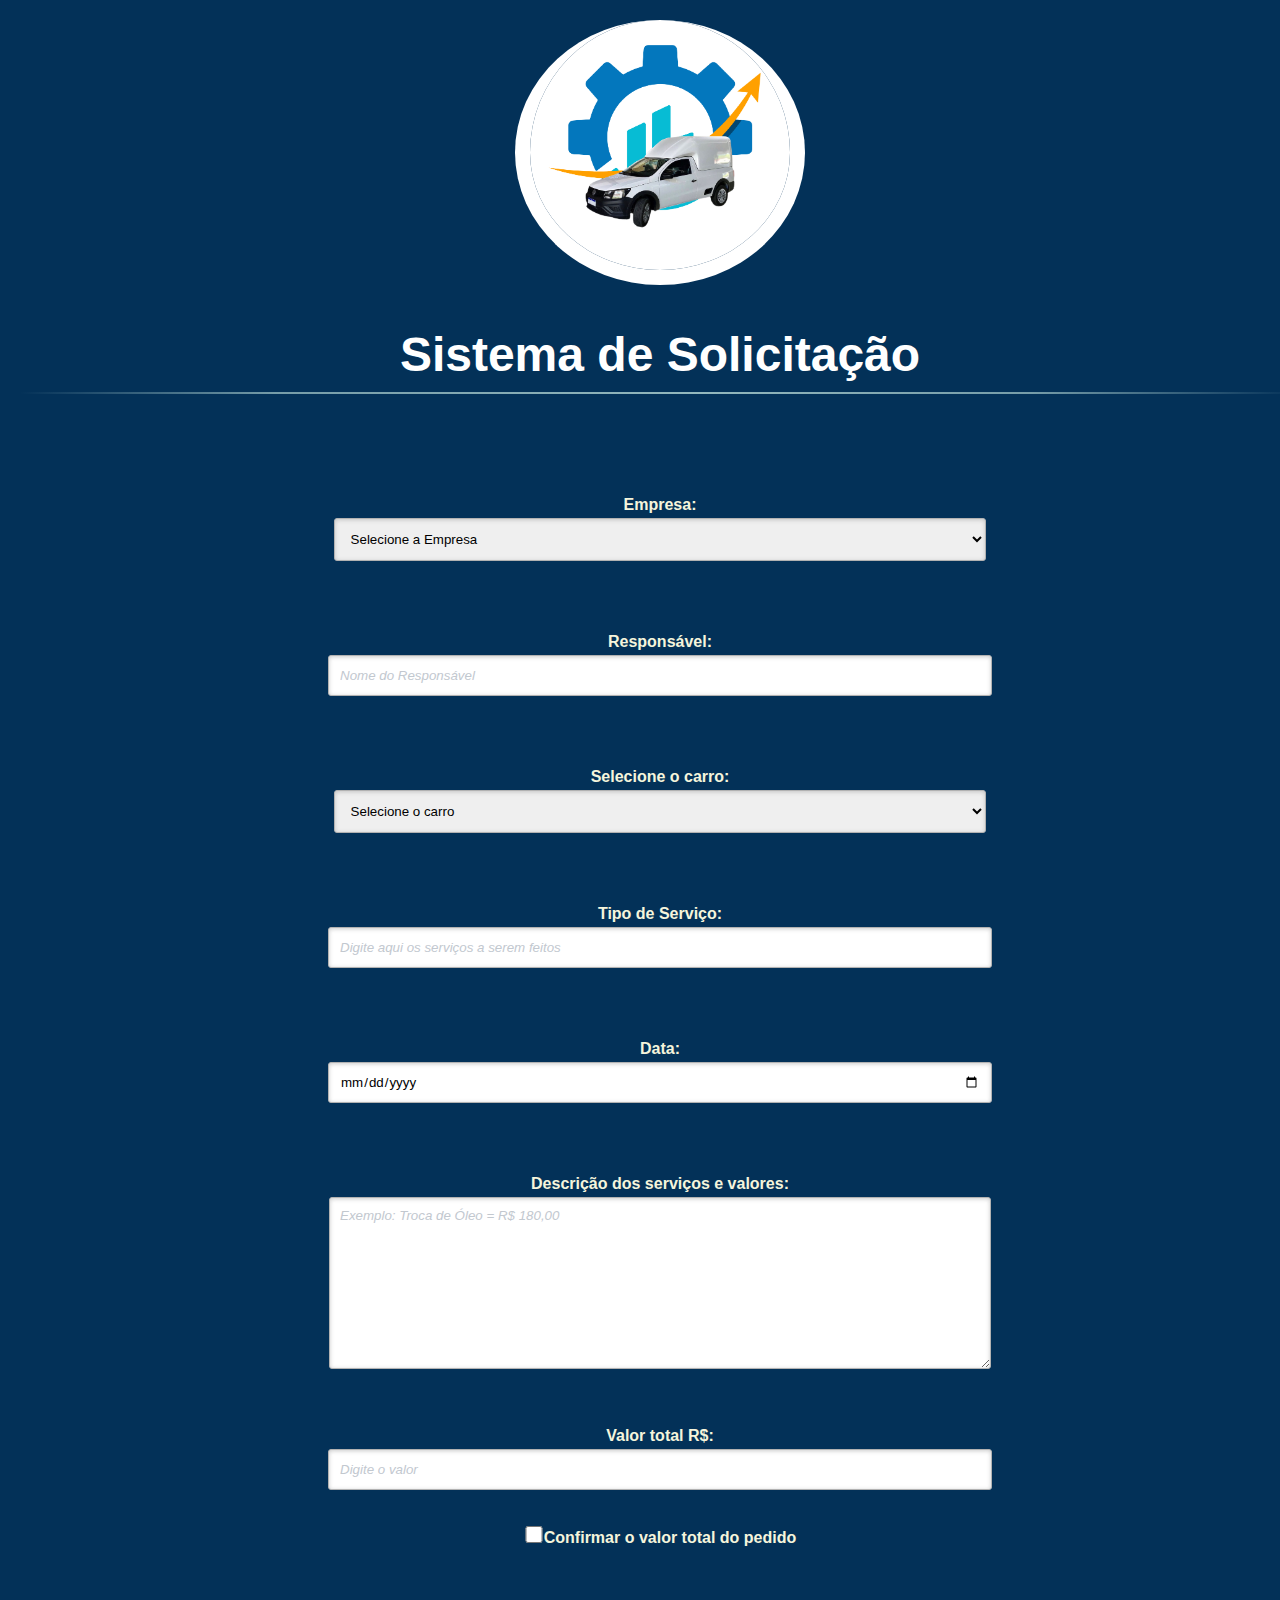
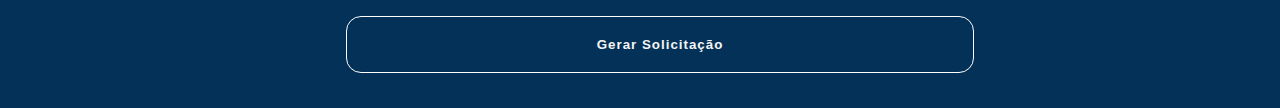
<file: Solicitação/index.html>
<!DOCTYPE html>
	<html lang="pt-br">
			<head> 
				<meta charset=utf-8>
				<meta http-equiv="X-UA-compatible" content= "IE-edge">
				<meta name= "viewport" content="widht=device-width, initial-scale=1.0">
				<link rel="stylesheet" href="style.css">
				<link rel="icon" href="img/icone.png">
				<title>Solicitação de Conserto</title>
				<style>
					*{
						padding: 0;
						margin: 0;
					}

					h4{
						right:0;
						color: rgb(0, 0, 0);
						
					}
					
					input{
						height: 17px;
						width: 20px;
						border-radius: 30px;
					}
	
					.dados {
						padding: 20px;
						background-color: rgb(3, 49, 88);
						width: 100%;
						height: 100%;
			
					}

					.dados h4{
						color: beige;
					
					}

					.dados p {
						color: black;
						
					}

					.dados img    {
    					border-top:15px;
						border-color: rgb(255, 255, 255);
						border-radius: 50%;
						
					
					}
			
					.print {
						display: none;
						margin: 10px;
						padding: 20px;
						border: 1px solid black;
						border-radius: 30px;
						width: 900px;
					}

					.print h1 {
						color: black;
						border-bottom: 1px solid black;
						margin-bottom: 20px;
					
					}

					.print h3 {
    					border-bottom: 1px solid black;
    					margin-bottom: 20px;

					}


					.print h5{
						padding: 10px;
						border: 1px solid black;
						border-radius: 20px;
						display: inline-block;
						margin-left: 10px;
					}

					.print h4 {
    					text-align: right;
   						margin-bottom: 20px;
					}
					.print center {
   						border: solid 2px black;
    					border-radius: 12px;
    					height: 20px;
					}

					.assinatura{
						border-top: 1px solid black;
						text-align: center;

					}

					@media print {
						.print {
							display: block;
						}

						.dados {
							display: none;
						}

					}

					.dados button {
        				color: rgb(250, 250, 250);
    					position: relative;
        				margin: 15px;
        				padding: 20px 250px;
        				letter-spacing: 1px;
        				text-decoration: none;
        				color: rgb(245, 245, 245);
        				font-weight: 700;
        				background: transparent;
        				cursor: pointer;
        				transition: ease-out 0.8;
        				border: 1px solid #ffffff;
        				border-radius: 15px;
        				box-shadow: inset 0 0 0 0 #000000;

    				}

    					button:hover {
        					color: rgb(240, 240, 243);
        					box-shadow: inset 0 -100px 0 0 rgb(33, 102, 230);

    				}

    					button:active {
        					transform: scale(0.9);
    				}

    					ul li{
        					margin: 0 9px;
        
   	 						}

    					ul{
       					display:flex;
        				flex-wrap: wrap;
        				list-style: none;
    				}
					
				</style>
				
			</head>
			<body>
				<center>
				<div class="container" >
				<div id="login"></div>
				<div class="dados">
					<center>
					<a href="index.html">
					<img src="img/neurox.png" border="15px" width="260px" height="250px ">
					</a>
					<br>
					<br>
					<br>
					<h1>Sistema de Solicitação</h1>
					</center>
					<br>
					<br>
					<br>
					<br>
					<h4>Empresa:</h4>
					<select name="NS" id="option">
						<option value="Neurox" selected>Neurox</option>
						<option value="Spinale" selected>Spinale</option>
						<option value="Neuroperk" selected>Neuroperk</option>
						<option value="" selected>Selecione a Empresa</option>
					</select>
					<br>
					<br>
					<br>
					<br>
					<br>
					<h4>Responsável:</h4>
					<input type="text" id="nome" placeholder="Nome do Responsável" /> <br /><br />
					<br>
					<br>
					<br>
					<h4>Selecione o carro:</h4>
					<select name="NS" id="NS">
						<hr />
						<option value="01 - Saveiro SA-BA QSM-4789" selected>01 - Saveiro SA-BA QSM-4789</option>
						<hr />
						<option value="02 - Saveiro MA-AL QSH-5D53" selected>02 - Saveiro MA-AL QSH-5D53</option>
						<hr />
						<option value="03 - Saveiro FO-CE QFJ-8I42" selected>03 - Saveiro FO-CE QFJ-8I42</option>
						<hr />
						<option value="04 - Saveiro SA-BA QSB-2333" selected>04 - Saveiro SA-BA QSB-2333</option>
						<hr />
						<option value="05 - Saveiro AR-SE QSM-8E95" selected>05 - -Saveiro AR-SE QSM-8E95</option>
						<hr />
						<option value="06 - Saveiro MA-AL PDZ-8G95" selected>06 - Saveiro MA-AL PDZ-8G95</option>
						<hr />
						<option value="07 - Saveiro RE-PE QTT-3F49" selected>07 - Saveiro RE-PE QTT-3F49</option>
						<hr />
						<option value="08 - Saveiro JP-PB QFV-7A32" selected>08 - Saveiro JP-PB QFV-7A32</option>
						<hr />
						<option value="09 - Saveiro IT-BA QFV-7A62" selected>09 - Saveiro IT-BA QFV-7A62</option>
						<hr />
						<option value="10 - Saveiro FO-CE QFV-7B02" selected>10 - Saveiro FO-CE QFV-7B02</option>
						<hr />
						<option value="11 - Saveiro MA-AM QFW-6I92" selected>11 - Saveiro MA-AM QFW-6I92</option>
						<hr />
						<option value="12 - Saveiro JP-PB SKW-1C09" selected>12 - Saveiro JP-PB SKW-1C09</option>
						<hr />
						<option value="13 - Saveiro JP-PB SKY - 7D17" selected>13 - Saveiro JP-PB SKY - 7D17</option>
						<hr />
						<option value="" selected>Selecione o carro</option>
					</select>
					<br>
					<br>
					<br>
					<br>
					<br>
					<h4>Tipo de Serviço:</h4>
					<input type="text" id="referente" placeholder="Digite aqui os serviços a serem feitos" /> <br /><br />
					<br>
					<br>
					<br>
					<h4>Data:</h4>
					<input type="date" id="data" /> <br /><br />
					<br>
					<br>
					<br>
					<h4>Descrição dos serviços e valores:</h4>
					<textarea name="textarea" id="text" rows="10" cols="50" placeholder="Exemplo: Troca de Óleo = R$ 180,00"></textarea><br /><br />
					<br>
					<br>
					<h4>Valor total R$:</h4>
					<input type="number" step="0.01" id="valor" class="inputValor" placeholder="Digite o valor" /> <br /><br />
					<br>
					<h4><input type="checkbox" onclick="validarInput()" id="checkbox" value="ativar Botão">Confirmar o valor total do pedido</h4>
					<br>
					<br>
					<br>
					<button id="meuBotao" disabled onclick="gerarRecibo()">Gerar Solicitação</button>
					
				</div>
			</center>
				<div class="print">
					<br>
					<img src="img/printneurox.png" height="150px" width="17%">
						<h1>Carro pertence a empresa - <span id="recibo_option"></span></h1>
						<h4>CNPJ: 29.112.611/0001-03</h4>
					<center>SOLICITAÇÃO DE CONSERTO</center>
					<br>
					<br>
					<h3>Responsável pela Solicitação:<p><span id="recibo_nome"></p></span></h3>
					<br>
					<h3>Carro selecionado:<p><span id="recibo_NS"></p></span></span></h3>
					<br>
					<h3>Serviço a ser feito:<p><span id="recibo_referente"></p></span></h3></br >
					<h3>Data: <span id="recibo_data"></span></h3>
					<span id="text">
					Descrição dos serviços e valores:
					<h6><p><br><textarea name="textarea" id="recibo_text" rows="10" cols="50"></textarea></h6>
					</span>
					<strong>Valor total R$:</strong> <h5  id="recibo_valor"> 0,00</h5>
					<h4>AV Julia Freire, 1200, João Pessoa-PB</h4>
					<h2>Autorizo o serviço a ser feito no carro:</h2>
					<br>
					<br>
					<br>
					<br>
					<div class="assinatura">Assinatura do Gestor Imediato</div>
					<br>
					<br>
					<br>
					<div class="assinatura">Assinatura do solicitante</div>
					<br>
				</div>
			</div>
				<script>
							function validarInput() {
							// Seleciona o input pelo nome da classe
							var inputs = document.getElementsByClassName('inputValor');
						
							// Verifica se há pelo menos um input com a classe
							if (inputs.length > 0) {
							var valorInput = inputs[0].value;
						
							// Verifica se o valor está vazio
							if (valorInput.trim() === '') {
								alert('Por favor, insira o valor total antes de executar.');
							} else {
								// Exibe uma mensagem de confirmação com o valor inserido
								alert('Valor total do orçamento: ' + valorInput); 
							}
							} else {
							alert('Erro: Input não encontrado.');
							}
						}
  
						document.addEventListener('DOMContentLoaded', function () {
						const checkbox = document.getElementById('checkbox');
						const meuBotao = document.getElementById('meuBotao');

						checkbox.addEventListener('change', function () {
							meuBotao.disabled = !this.checked;
						});
						});

					function gerarRecibo() {
						document.getElementById('recibo_option').innerHTML = document.getElementById('option').value;
						document.getElementById('recibo_nome').innerHTML = document.getElementById('nome').value;
						document.getElementById('recibo_referente').innerHTML = document.getElementById('referente').value;
						document.getElementById('recibo_NS').innerHTML = document.getElementById('NS').value;
						document.getElementById('recibo_data').innerHTML = document.getElementById('data').value;
						document.getElementById('recibo_text').innerHTML = document.getElementById('text').value;
						document.getElementById('recibo_valor').innerHTML = parseFloat(document.getElementById('valor').value).toLocaleString('pt-br' , {minimumFractionDigits: 2});
						window.print(); 
					}
				</script>
			</body>
			</html>
</file>
<file: Solicitação/style.css>
/* CSS reset */
*, *:before, *:after { 
  margin:0;
  padding:0;
  font-family: Arial,sans-serif;
}
 
/* remove a linha dos links */
a{
  text-decoration: none;
}
 
/* esconde as ancoras da tela */
a.links{
  display: none;
}
.content{
  width: 500px;
  min-height: 560px;    
  margin: 0px auto;
  position: relative;   
}
h4{
  color: #f7f7f7;
}

h1{
  font-size: 48px;
  color: #ffffff;
  padding: 2px 0 10px 0;
  font-family: Arial,sans-serif;
  font-weight: bold;
  text-align: center;
  padding-bottom: 30px;
}


h1:after{
  content: ' ';
  display: block;
  width: 100%;
  height: 2px;
  margin-top: 10px;
  background: -webkit-linear-gradient(left, rgba(147,184,189,0) 0%,rgba(147,184,189,0.8) 20%,rgba(147,184,189,1) 53%,rgba(147,184,189,0.8) 79%,rgba(147,184,189,0) 100%); 
  background: linear-gradient(left, rgba(147,184,189,0) 0%,rgba(147,184,189,0.8) 20%,rgba(147,184,189,1) 53%,rgba(147,184,189,0.8) 79%,rgba(147,184,189,0) 100%); 
}
p{
  margin-bottom:15px;
}
 
.content p:first-child{
  margin: 0px;
}
 
label{
  color: #405c60;
  position: relative;
}
/* placeholder */
::-webkit-input-placeholder  {
  color: #c2c8cf; 
  font-style: italic;
}
 
input:-moz-placeholder,
textarea:-moz-placeholder{
  color: #bebcbc;
  font-style: italic;
}
input {
  outline: none;
}
 
/*estilo dos input,  menos o checkbox */
input:not([type="checkbox"]){
  width: 50%;
  margin-top: 4px;
  padding: 11px;    
  border: 1px solid #b2b2b2;
 
  -webkit-border-radius: 3px;
  border-radius: 3px;
 
  -webkit-box-shadow: 0px 1px 4px 0px rgba(168, 168, 168, 0.6) inset;
  box-shadow: 0px 1px 4px 0px rgba(168, 168, 168, 0.6) inset;
 
  -webkit-transition: all 0.2s linear;
  transition: all 0.2s linear;
}

textarea{
  width: 50%;
  margin-top: 4px;
  padding: 10px;    
  border: 1px solid #b2b2b2;
 
  -webkit-border-radius: 3px;
  border-radius: 3px;
 
  -webkit-box-shadow: 0px 1px 4px 0px rgba(168, 168, 168, 0.6) inset;
  box-shadow: 0px 1px 4px 0px rgba(168, 168, 168, 0.6) inset;
 
  -webkit-transition: all 0.2s linear;
  transition: all 0.2s linear;
}

select{
  width: 51%;
  margin-top: 4px;
  padding: 12px;    
  border: 1px solid #b2b2b2;
 
  -webkit-border-radius: 3px;
  border-radius: 3px;
 
  -webkit-box-shadow: 0px 1px 4px 0px rgba(168, 168, 168, 0.6) inset;
  box-shadow: 0px 1px 4px 0px rgba(168, 168, 168, 0.6) inset;
 
  -webkit-transition: all 0.2s linear;
  transition: all 0.2s linear;
}

 
.link{
  position: absolute;
  background: #e1eaeb;
  color: #7f7c7c;
  left: 0px;
  height: 20px;
  width: 440px;
  padding: 17px 30px 20px 30px;
  font-size: 16px;
  text-align: right;
  border-top: 1px solid #dbe5e8;
 
  -webkit-border-radius: 0 0  5px 5px;
  border-radius: 0 0  5px 5px;
}
 
.link a {
  font-weight: bold;
  background: #f7f8f1;
  padding: 6px;
  color: rgb(29, 162, 193);
  margin-left: 10px;
  border: 1px solid #cbd518;
 
  -webkit-border-radius: 4px;
  border-radius: 4px;  
 
  -webkit-transition: all 0.4s linear;
  transition: all 0.4s  linear;
}
 
.link a:hover {
  color: #39bfd7;
  background: #f7f7f7;
  border: 1px solid #4ab3c6;
}

 
/*fadeInLeft*/
@-webkit-keyframes fadeInLeft {
  0% {
    opacity: 0;
    -webkit-transform: translateX(-20px);
  }
  100% {
    opacity: 1;
    -webkit-transform: translateX(0);
  }
}
 
@keyframes fadeInLeft {
  0% {
    opacity: 0;
    transform: translateX(-20px);
  }
  100% {
    opacity: 1;
    transform: translateX(0);
  }
}
 
/*fadeOutLeft*/
@-webkit-keyframes fadeOutLeft {
  0% {
    opacity: 1;
    -webkit-transform: translateX(0);
  }
  100% {
    opacity: 0;
    -webkit-transform: translateX(-20px);
  }
}
 
@keyframes fadeOutLeft {
  0% {
    opacity: 1;
    transform: translateX(0);
  }
  100% {
    opacity: 0;
    transform: translateX(-20px);
  }
}
</file>
